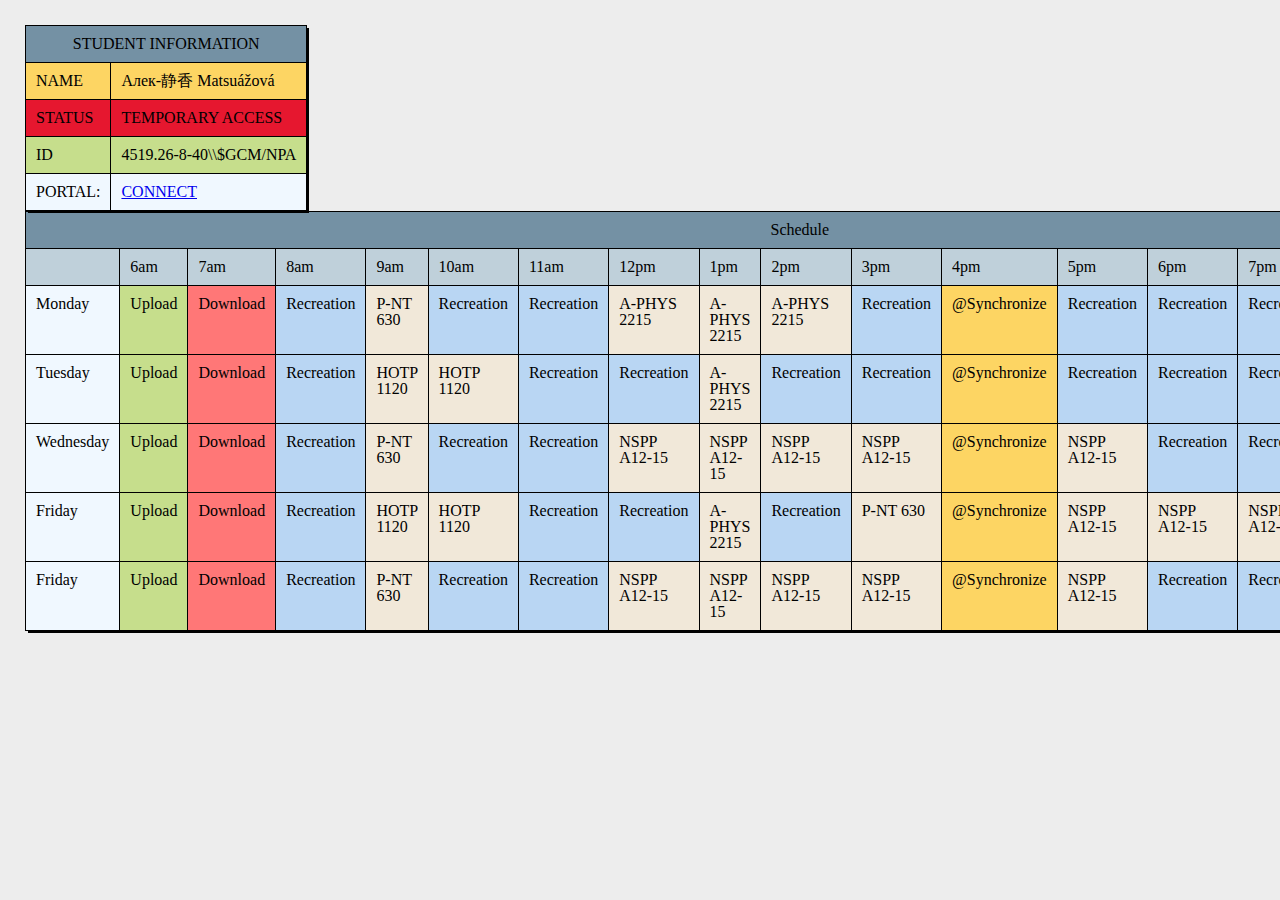
<file: index.html>
<!doctype html>

<html lang ="en">
    <head>
        <title>
            STUDENT SCHEDULE
        </title>
        <!--
            Name:Daniel Shabura
            File:index.html
            Assignment:Schedule
            Date:10.27.2019
         -->
        <meta name="viewport" content="width=device-width, initial-scale=1.0">
        <link rel="stylesheet" href="reset.css">
        <link rel="stylesheet" href="styles.css">
    </head>
    <body>
        <table class ="studentinfo">
            <thead>
                <tr>
                    <th colspan="2" id="headername">STUDENT INFORMATION</th>
                </tr>
                <tr>
                    <td class="studentname">NAME</td>
                    <td class="studentname">Алек-静香 Matsuážová</td>
                </tr>
                <tr>
                    <td class="status">STATUS</td>
                    <td class="status">TEMPORARY ACCESS</td>
                </tr>
                <tr>
                    <td class="studentid">ID</td>
                    <td class = "studentid">4519.26-8-40\\$GCM/NPA</td>
                </tr>
                <tr>
                    <td>PORTAL:</td>
                    <td><a href="images/eye.png">CONNECT</a></td>
                </tr>
            </thead>
        </table>

        <table>
            <thead>
                <tr>
                    <th colspan="18" id="headername1">Schedule</th>
                </tr>
                <tr>
                    <td class="hours"></td>
                    <td class="hours">6am</td>
                    <td class="hours">7am</td>
                    <td class="hours">8am</td>
                    <td class="hours">9am</td>
                    <td class="hours">10am</td>
                    <td class="hours">11am</td>
                    <td class="hours">12pm</td>
                    <td class="hours">1pm</td>
                    <td class="hours">2pm</td>
                    <td class="hours">3pm</td>
                    <td class="hours">4pm</td>
                    <td class="hours">5pm</td>
                    <td class="hours">6pm</td>
                    <td class="hours">7pm</td>
                    <td class="hours">8pm</td>
                    <td class="hours">9pm</td>
                    <td class="hours">10pm</td>
                    
                </tr>
                
            </thead>
            <tbody>
                <tr>
                    
                    <td class ="day">Monday</td>
                    <td class="upload">Upload</td>
                    <td class="download">Download</td>
                    <td class="recreation">Recreation</td>
                    <td class="inclass">P-NT 630</td>
                    <td class="recreation">Recreation</td>
                    <td class="recreation">Recreation</td>
                    <td class="inclass">A-PHYS 2215</td>
                    <td class="inclass">A-PHYS 2215</td>
                    <td class="inclass">A-PHYS 2215</td>
                    <td class="recreation">Recreation</td>
                    <td class="sync">@Synchronize</td>
                    <td class="recreation">Recreation</td>
                    <td class="recreation">Recreation</td>
                    <td class="recreation">Recreation</td>
                    <td class="upload">Upload</td>
                    <td class="download">Download</td>
                    <td class="recreation">Recreation</td>
                    
                </tr>
                <tr>
                    <td class ="day">Tuesday</td>
                    <td class="upload">Upload</td>
                    <td class="download">Download</td>
                    <td class="recreation">Recreation</td>
                    <td class="inclass">HOTP 1120</td>
                    <td class="inclass">HOTP 1120</td>
                    <td class="recreation">Recreation</td>
                    <td class="recreation">Recreation</td>
                    <td class="inclass">A-PHYS 2215</td>
                    <td class="recreation">Recreation</td>
                    <td class="recreation">Recreation</td>
                    <td class="sync">@Synchronize</td>
                    <td class="recreation">Recreation</td>
                    <td class="recreation">Recreation</td>
                    <td class="recreation">Recreation</td>
                    <td class="upload">Upload</td>
                    <td class="download">Download</td>
                    <td class="recreation">Recreation</td>

                </tr>
                <tr>
                    <td class ="day">Wednesday</td>
                    <td class="upload">Upload</td>
                    <td class="download">Download</td>
                    <td class="recreation">Recreation</td>
                    <td class="inclass">P-NT 630</td>
                    <td class="recreation">Recreation</td>
                    <td class="recreation">Recreation</td>
                    <td class="inclass">NSPP A12-15</td>
                    <td class="inclass">NSPP A12-15</td>
                    <td class="inclass">NSPP A12-15</td>
                    <td class="inclass">NSPP A12-15</td>
                    <td class="sync">@Synchronize</td>
                    <td class="inclass">NSPP A12-15</td>
                    <td class="recreation">Recreation</td>
                    <td class="recreation">Recreation</td>
                    <td class="upload">Upload</td>
                    <td class="download">Download</td>
                    <td class="recreation">Recreation</td>
                </tr>
                <tr>
                    <td class ="day">Friday</td>
                    <td class="upload">Upload</td>
                    <td class="download">Download</td>
                    <td class="recreation">Recreation</td>
                    <td class="inclass">HOTP 1120</td>
                    <td class="inclass">HOTP 1120</td>
                    <td class="recreation">Recreation</td>
                    <td class="recreation">Recreation</td>
                    <td class="inclass">A-PHYS 2215</td>
                    <td class="recreation">Recreation</td>
                    <td class="inclass">P-NT 630</td>
                    <td class="sync">@Synchronize</td>
                    <td class="inclass">NSPP A12-15</td>
                    <td class="inclass">NSPP A12-15</td>
                    <td class="inclass">NSPP A12-15</td>
                    <td class="upload">Upload</td>
                    <td class="download">Download</td>
                    <td class="recreation">Recreation</td>           
                </tr>

                <tr>
                    <td class ="day">Friday</td>
                    <td class="upload">Upload</td>
                    <td class="download">Download</td>
                    <td class="recreation">Recreation</td>
                    <td class="inclass">P-NT 630</td>
                    <td class="recreation">Recreation</td>
                    <td class="recreation">Recreation</td>
                    <td class="inclass">NSPP A12-15</td>
                    <td class="inclass">NSPP A12-15</td>
                    <td class="inclass">NSPP A12-15</td>
                    <td class="inclass">NSPP A12-15</td>
                    <td class="sync">@Synchronize</td>
                    <td class="inclass">NSPP A12-15</td>
                    <td class="recreation">Recreation</td>
                    <td class="recreation">Recreation</td>
                    <td class="upload">Upload</td>
                    <td class="download">Download</td>
                    <td class="recreation">Recreation</td>
                </tr>
            </tbody>
        </table>
    </body>
</html>
    
    
    
<!-- 
google colspan 
google favicon
normal
<link rel="shortcut icon" href=file_path">
apple
<link rel="apple-touch-icon" href="file_path">
android
<link rel="icon" sizes="192x192" href="file_path">
-->
</file>
<file: styles.css>
#mediadiv{
    display:none;
}


body{
	/*background-color:rgb(255,198,153);*/
    background-color: #EDEDED;
    margin:25px 0px 0px 25px;
}
#schedulediv{
    margin:auto;
    position:fixed;
}

.studentinfo{
    float:right;
    margin:auto;
}
.studentname{
    background-color:#FDD563;
}
.status{
    /*background-color:#FDD563;*/
    background-color:#E6172F;
}
.studentid{
    background-color:#C6DE8C;
}




#headername1,#headername{
    background-color:#7491A4;
}

.hours{
    background-color:#BFD0DA;
}
table{
    margin:auto;
}

th,td{
    border:1px solid black;
    padding:10px;
    background-color: aliceblue;
    box-shadow: 2px 2px;
}
.upload{
    background-color: #C6DE8C;
}
.download{
    background-color:#FF7777;
}
.sync{
    background-color:#FDD563;
}
.recreation{
    /*background-color:#B9D6F3*/
    background-color:#B9D6F3
}
.inclass{
    /*background-color:#a7bd73;*/
    background-color: #F1E8D9;
}

@media only screen and (max-width: 1650px) {
    .studentinfo{
        float:left;
    }
}
@media only screen and (max-width: 1200px) {
    #schedulediv{
        display:none;
    }
    #mediadiv{
        display: block;
    }
    .studentinfo{
        float:left;
    }
    th,td{
    border:1px solid black;
    padding:2px;
    background-color: aliceblue;
    box-shadow: 2px 2px;
    }
    table{
    margin: auto;
    }
}
</file>
